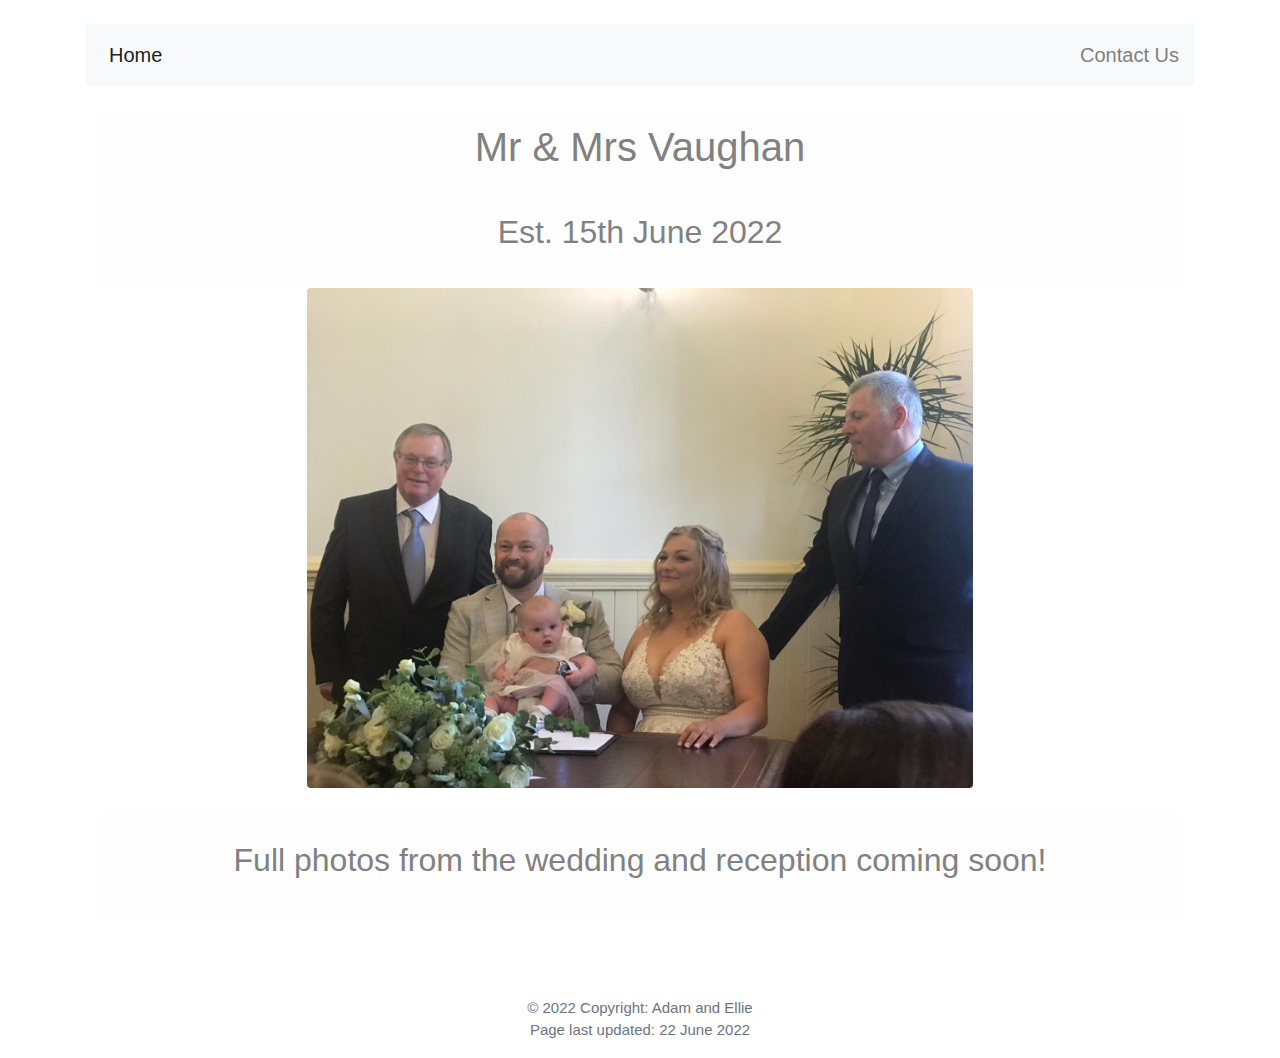
<file: index.html>
<!DOCTYPE html>
<html lang="en">
<head>
  <!-- Required meta tags -->
  <meta charset="utf-8" />
  <meta
    name="viewport"
    content="width=device-width, initial-scale=1, shrink-to-fit=no"
  />

  <!-- Bootstrap CSS -->
  <link
    rel="stylesheet"
    href="https://stackpath.bootstrapcdn.com/bootstrap/4.4.1/css/bootstrap.min.css"
    integrity="sha384-Vkoo8x4CGsO3+Hhxv8T/Q5PaXtkKtu6ug5TOeNV6gBiFeWPGFN9MuhOf23Q9Ifjh"
    crossorigin="anonymous"
  />
  <link rel="stylesheet" href="stylesheet.css" />

  <title>Mr & Mrs Vaughan</title>
  <meta
    name="description"
    content="The homepage for Mr & Mrs Vaughan."
  />
</head>

<body style="max-height: 100%">
  <div class="container">
    <div class="row">
      <div class="col-xs-12 col-sm-12 col-md-12 col-lg-12 col-xl-12">
        <br />

        <nav class="navbar navbar-expand-lg navbar-light bg-light">
          <button
            class="navbar-toggler"
            type="button"
            data-toggle="collapse"
            data-target="#navbarTogglerDemo01"
            aria-controls="navbarTogglerDemo01"
            aria-expanded="false"
            aria-label="Toggle navigation"
          >
            <span class="navbar-toggler-icon"></span>
          </button>
          <div class="collapse navbar-collapse" id="navbarTogglerDemo01">
            <ul
              class="navbar-nav mr-auto mt-2 mt-lg-0"
            >
              <li class="nav-item active">
                <a class="nav-link active" href="#"
                  >Home<span class="sr-only">(current)</span></a
                >
              </li>
              <!-- <li class="nav-item">
                <a class="nav-link" href="our-story.html">Our Story</a>
              </li>
              <li class="nav-item">
                <a class="nav-link" href="venue.html">Venue</a>
              </li>
              <li class="nav-item">
                <a class="nav-link" href="about-the-day.html">About The Day</a>
              </li> -->
            </ul>
            <ul class="navbar-nav ml-auto mt-2 mt-lg-0">
              <li class="nav-item">
                <a data-toggle="modal" style="color: grey;" data-target="#exampleModalCenter">
                  Contact Us
                </a>
              </li>
            </ul>
          </div>
        </nav>
      </div>
    </div>

    <!-- Modal -->
    <div class="modal fade" id="exampleModalCenter" tabindex="-1" role="dialog" aria-labelledby="exampleModalCenterTitle"
      aria-hidden="true">
      <div class="modal-dialog modal-dialog-centered" role="document">
        <div class="modal-content">
          <div class="modal-header">
            <h4 class="modal-title" id="exampleModalCenterTitle">
              Contact Us
            </h4>
            <button type="button" class="close" data-dismiss="modal" aria-label="Close">
              <span aria-hidden="true">&times;</span>
              <span class="sr-only">Close</span>
            </button>
          </div>
          <div class="modal-body">
            <form action="https://formspree.io/f/xleoanbk" method="POST">
              <label class="form-group" for="formGroupExampleInput">Your name:</label>
              <input type="text" name="name" class="form-control" id="formGroupExampleInput" placeholder="Your name here"
                required />
              <br />
              <label class="form-group" for="exampleFormControlInput1">Your email address (optional):</label>
              <input type="email" name="_replyto" class="form-control" id="exampleFormControlInput1"
                placeholder="name@example.com" />
              <br />
              <label class="form-group" for="exampleFormControlTextarea1">Message:</label>
              <textarea name="message" class="form-control" id="exampleFormControlTextarea1" rows="3" required></textarea>

              <div class="modal-footer">
                <button type="button" class="btn btn-secondary" data-dismiss="modal">
                  Close
                </button>
                <input type="submit" value="Send" class="btn btn-primary" />
                </button>
              </div>

            </form>
          </div>
        </div>
      </div>
    </div>
    <a href="#" id="toTopBtn" class="cd-top text-replace js-cd-top cd-top--is-visible cd-top--fade-out" data-abc="true"></a>
    <div class="container" style="max-height: 100%;">
      <div class="row">
        <div class="col-xs-12 col-sm-12col-md-12 col-lg-12 col-xl-12">
          <br />
          <div class="alert alert-light text-center" style="font-size: 35px;" role="alert">
            <h1 style="margin-bottom: 0;">Mr & Mrs Vaughan</h1>
          </div>
          <div class="alert alert-light text-center" role="alert">
            <h2 style="border: 0">Est. 15th June 2022</h2>
          </div>
          <img
            style="max-height: 500px;"
            src="images/weddingPhotos/mainImage.jpeg"
            class="rounded mx-auto d-block img-fluid main-pic"
            alt="Adam and Ellie signing the wedding papers. Trev and Gerry are at the side. Adam is holding"
          />
          <br>
          <div class="alert alert-light text-center" role="alert">
            <h2 style="border: 0">Full photos from the wedding and reception coming soon!</h2>
          </div>
        </div>
      </div>
    </div>
  </div>

  <footer class="page-footer text-secondary">
    <div class="footer-copyright text-center py-3">
      <span>© 2022 Copyright: Adam and Ellie</span>
      <br />
      <span>Page last updated: 22 June 2022</span>
    </div>
  </footer>

  <!-- Optional JavaScript -->
  <!-- jQuery first, then Popper.js, then Bootstrap JS -->
  <script
    src="https://code.jquery.com/jquery-3.4.1.slim.min.js"
    integrity="sha384-J6qa4849blE2+poT4WnyKhv5vZF5SrPo0iEjwBvKU7imGFAV0wwj1yYfoRSJoZ+n"
    crossorigin="anonymous"
  ></script>
  <script
    src="https://cdn.jsdelivr.net/npm/popper.js@1.16.0/dist/umd/popper.min.js"
    integrity="sha384-Q6E9RHvbIyZFJoft+2mJbHaEWldlvI9IOYy5n3zV9zzTtmI3UksdQRVvoxMfooAo"
    crossorigin="anonymous"
  ></script>
  <script
    src="https://stackpath.bootstrapcdn.com/bootstrap/4.4.1/js/bootstrap.min.js"
    integrity="sha384-wfSDF2E50Y2D1uUdj0O3uMBJnjuUD4Ih7YwaYd1iqfktj0Uod8GCExl3Og8ifwB6"
    crossorigin="anonymous"
  ></script>
</body>
</html>
</file>
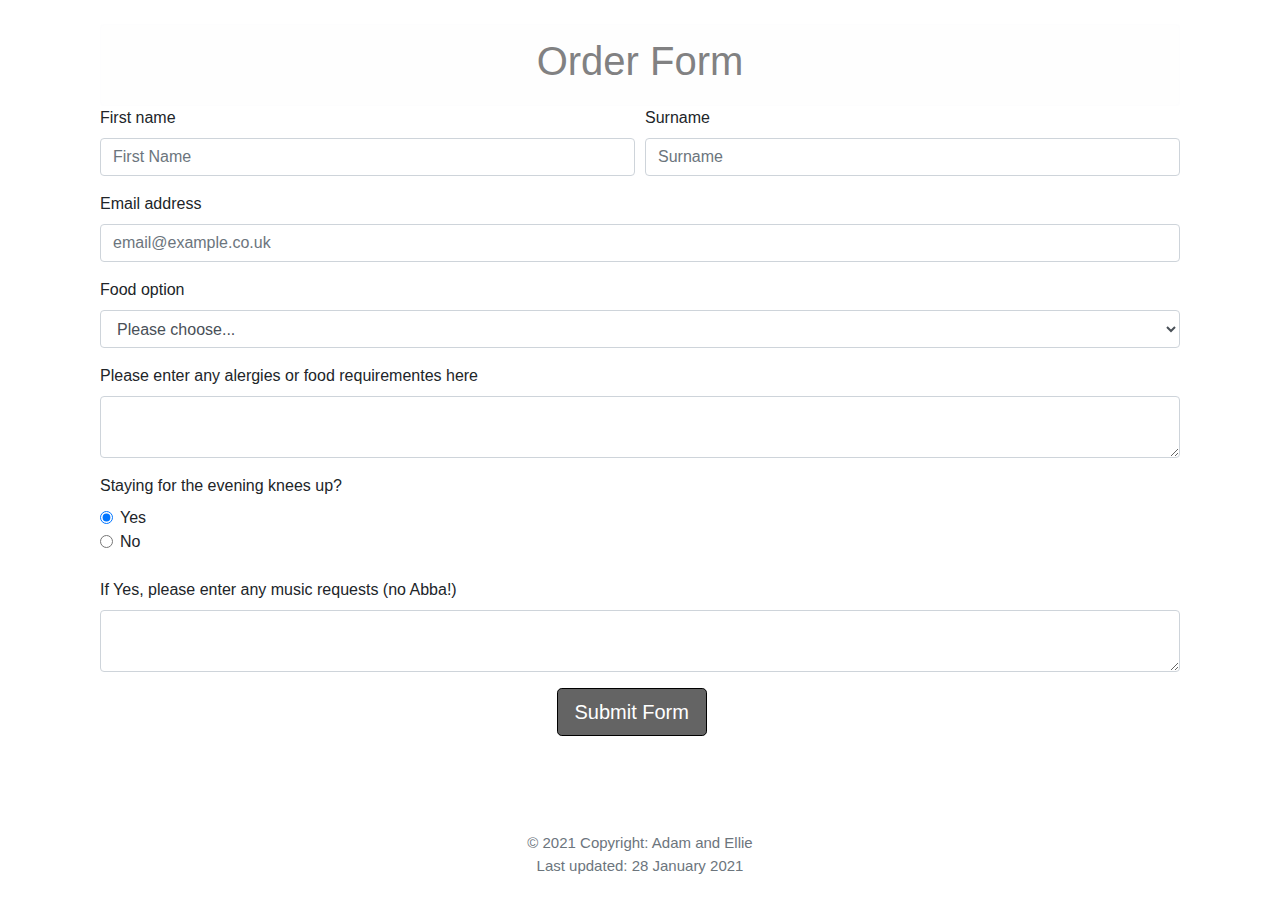
<file: order-form.html>
<!DOCTYPE html>
<html lang="en">
<head>
  <!-- Required meta tags -->
  <meta charset="utf-8" />
  <meta
    name="viewport"
    content="width=device-width, initial-scale=1, shrink-to-fit=no"
  />

  <!-- Bootstrap CSS -->
  <link
    rel="stylesheet"
    href="https://stackpath.bootstrapcdn.com/bootstrap/4.4.1/css/bootstrap.min.css"
    integrity="sha384-Vkoo8x4CGsO3+Hhxv8T/Q5PaXtkKtu6ug5TOeNV6gBiFeWPGFN9MuhOf23Q9Ifjh"
    crossorigin="anonymous"
  />
  <link rel="stylesheet" href="stylesheet.css" />

  <title>Order Form</title>
  <meta
    name="description"
    content="Website with all the details for Adam and Ellie's wedding."
  />
</head>

<body style="max-height: 100%">
  <div class="container">

    <div class="container" style="max-height: 100%;">
      <div class="row">
        <div class="col-xs-12 col-sm-12col-md-12 col-lg-12 col-xl-12">
          <br />
          <div class="alert alert-light text-center" style="font-size: 35px;" role="alert">
            <h1>Order Form</h1>
          </div>  
          <div class="row justify-content-md-center">
            <div class="col-sm-12col-md-12 col-lg-12 col-xl-12">
              <form action="/party/new_party" method="POST">
                <div class="form-row">
                  <div class="form-group col-md-6">
                    <label for="validationCustom01">First name</label>
                    <input type="text" class="form-control" id="first_name" name="first_name" aria-label="first name"
                      placeholder="First Name" required>
                  </div>
                  <div class="form-group col-md-6">
                    <label for="hostSurname">Surname</label>
                    <input type="text" class="form-control" id="surname" name="surname" aria-label="surname" placeholder="Surname"
                      required>
                  </div>
                </div>
                <div class="form-group">
                  <label for="inputAddress">Email address</label>
                  <input type="email" class="form-control" id="email_address" name="email_address" aria-label="email address"
                    placeholder="email@example.co.uk" required>
                </div>
                <div class="form-group">
                  <label for="partyLocation">Food option</label>
                  <select class="form-control" id="exampleFormControlSelect1">
                    <option>Please choose...</option>
                    <option>Hog Roast</option>
                    <option>Paella</option>
                    <option>Vegetarian</option>
                    <option>Vegan</option>
                    <option>Other - Please specify below</option>
                  </select>
                </div>
                <div class="form-group">
                  <label for="exampleFormControlTextarea1">Please enter any alergies or food requirementes here</label>
                  <textarea class="form-control" id="exampleFormControlTextarea1" rows="2"></textarea>
                </div>
                <div class="form-group">
                  <label for="exampleFormControlTextarea1">Staying for the evening knees up?</label>
                  <div class="form-check">
                    <input class="form-check-input" type="radio" name="exampleRadios" id="exampleRadios1" value="option1" checked>
                    <label class="form-check-label" for="exampleRadios1">
                      Yes
                    </label>
                  </div>
                  <div class="form-check">
                    <input class="form-check-input" type="radio" name="exampleRadios" id="exampleRadios2" value="option2">
                    <label class="form-check-label" for="exampleRadios2">
                      No
                    </label>
                  </div>
                  <br/>
                  <div class="form-group">
                    <label for="exampleFormControlTextarea1">If Yes, please enter any music requests (no Abba!)</label>
                    <textarea class="form-control" id="exampleFormControlTextarea1" rows="2"></textarea>
                  </div>
                </div>

                <div class="container">
                  <div class='form-row justify-content-md-center'>
                    <div class="form-group col-md-2 justify-content-md-center">
                      <button type="submit" class="btn btn-success btn-lg">Submit Form</button>
                    </div>
                  </div>
                </div>
              </form>
            </div>
          </div>
        </div>
      </div>
    </div>
  </div>

  <footer class="page-footer text-secondary">
    <div class="footer-copyright text-center py-3">
      © 2021 Copyright:
      <a>Adam and Ellie</a>
      <br />
      <a>Last updated: 28 January 2021</a>
    </div>
  </footer>

  <!-- Optional JavaScript -->
  <!-- jQuery first, then Popper.js, then Bootstrap JS -->
  <script
    src="https://code.jquery.com/jquery-3.4.1.slim.min.js"
    integrity="sha384-J6qa4849blE2+poT4WnyKhv5vZF5SrPo0iEjwBvKU7imGFAV0wwj1yYfoRSJoZ+n"
    crossorigin="anonymous"
  ></script>
  <script
    src="https://cdn.jsdelivr.net/npm/popper.js@1.16.0/dist/umd/popper.min.js"
    integrity="sha384-Q6E9RHvbIyZFJoft+2mJbHaEWldlvI9IOYy5n3zV9zzTtmI3UksdQRVvoxMfooAo"
    crossorigin="anonymous"
  ></script>
  <script
    src="https://stackpath.bootstrapcdn.com/bootstrap/4.4.1/js/bootstrap.min.js"
    integrity="sha384-wfSDF2E50Y2D1uUdj0O3uMBJnjuUD4Ih7YwaYd1iqfktj0Uod8GCExl3Og8ifwB6"
    crossorigin="anonymous"
  ></script>
</body>
</html>
</file>
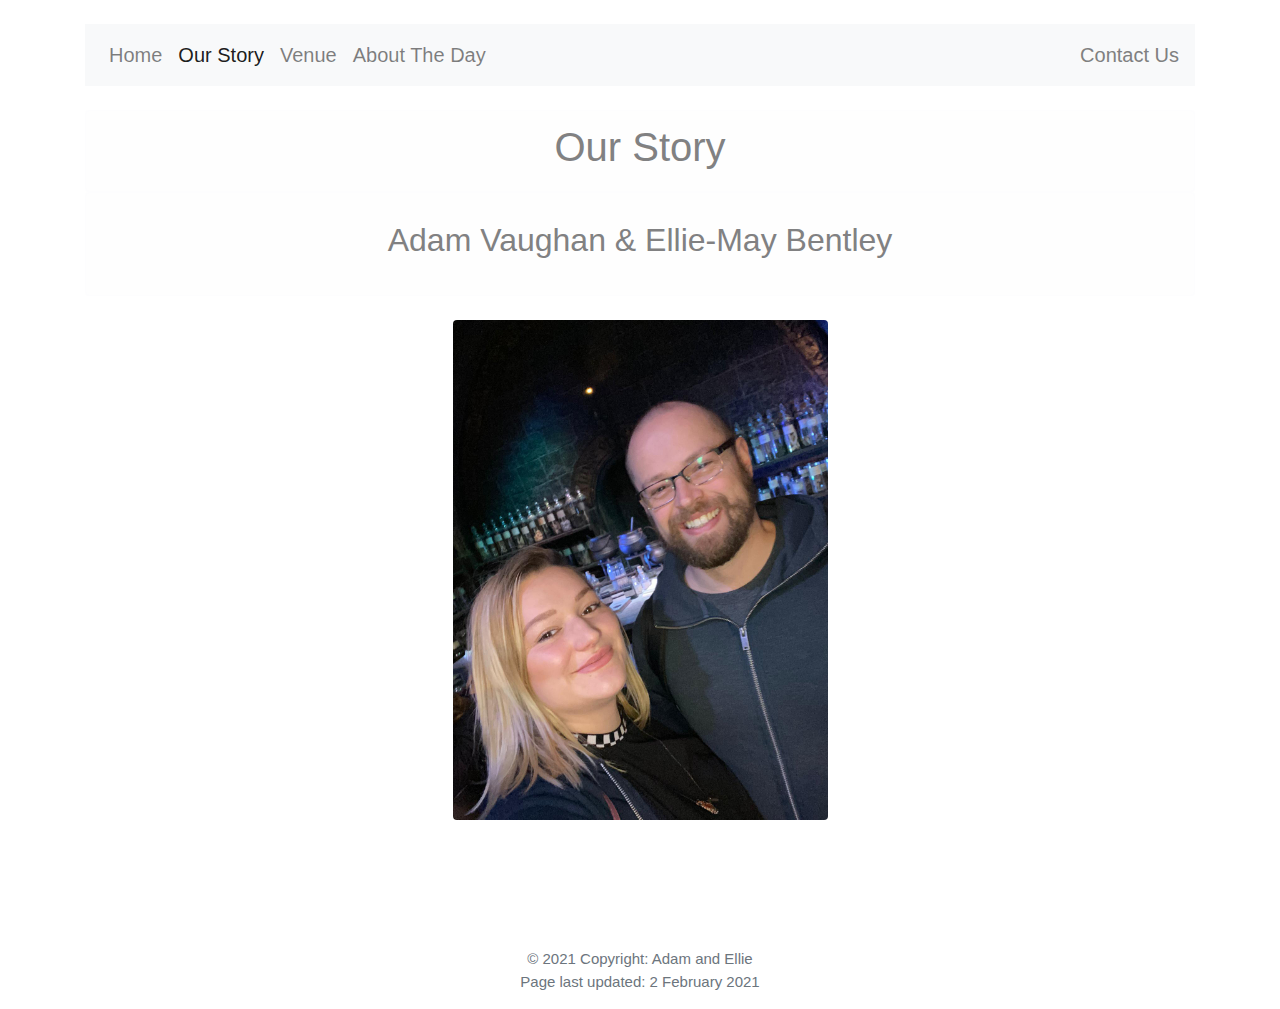
<file: our-story.html>
<!DOCTYPE html>
<html lang="en">

<head>
  <!-- Required meta tags -->
  <meta charset="utf-8" />
  <meta name="viewport" content="width=device-width, initial-scale=1, shrink-to-fit=no" />

  <!-- Bootstrap CSS -->
  <link rel="stylesheet" href="https://stackpath.bootstrapcdn.com/bootstrap/4.4.1/css/bootstrap.min.css"
    integrity="sha384-Vkoo8x4CGsO3+Hhxv8T/Q5PaXtkKtu6ug5TOeNV6gBiFeWPGFN9MuhOf23Q9Ifjh" crossorigin="anonymous" />
  <link rel="stylesheet" href="stylesheet.css" />
  <title>Our Story</title>
  <meta name="description"
    content="Page detailsing the love story for Adam and Ellie." />
</head>

<body style="max-height: 100%">
  <div class="container">
    <div class="row">
      <div class="col-xs-12 col-sm-12 col-md-12 col-lg-12 col-xl-12">
        <br />

        <nav class="navbar navbar-expand-lg navbar-light bg-light">
          <button class="navbar-toggler" type="button" data-toggle="collapse" data-target="#navbarTogglerDemo01"
            aria-controls="navbarTogglerDemo01" aria-expanded="false" aria-label="Toggle navigation">
            <span class="navbar-toggler-icon"></span>
          </button>
          <div class="collapse navbar-collapse" id="navbarTogglerDemo01">
            <ul class="navbar-nav mr-auto mt-2 mt-lg-0">
              <li class="nav-item">
                <a class="nav-link" href="index.html">Home</a>
              </li>
              <li class="nav-item active">
                <a class="nav-link active" href="#">Our Story<span class="sr-only">(current)</span></a>
              </li>
              <li class="nav-item">
                <a class="nav-link" href="venue.html">Venue</a>
              </li>
              <li class="nav-item">
                <a class="nav-link" href="about-the-day.html">About The Day</a>
              </li>
            </ul>
              <ul class="navbar-nav ml-auto mt-2 mt-lg-0">
                <li class="nav-item">
                  <a data-toggle="modal" style="color: grey;" data-target="#exampleModalCenter">
                    Contact Us
                  </a>
                </li>
              </ul>
            </div>
          </div>
        </nav>
      </div>
    </div>

    <!-- Modal -->
    <div class="modal fade" id="exampleModalCenter" tabindex="-1" role="dialog" aria-labelledby="exampleModalCenterTitle"
      aria-hidden="true">
      <div class="modal-dialog modal-dialog-centered" role="document">
        <div class="modal-content">
          <div class="modal-header">
            <h4 class="modal-title" id="exampleModalCenterTitle">
              Contact Us
            </h4>
            <button type="button" class="close" data-dismiss="modal" aria-label="Close">
              <span aria-hidden="true">&times;</span>
              <span class="sr-only">Close</span>
            </button>
          </div>
          <div class="modal-body">
            <form action="https://formspree.io/f/xleoanbk" method="POST">
              <label class="form-group" for="formGroupExampleInput">Your name:</label>
              <input type="text" name="name" class="form-control" id="formGroupExampleInput" placeholder="Your name here"
                required />
              <br />
              <label class="form-group" for="exampleFormControlInput1">Your email address (optional):</label>
              <input type="email" name="_replyto" class="form-control" id="exampleFormControlInput1"
                placeholder="name@example.com" />
              <br />
              <label class="form-group" for="exampleFormControlTextarea1">Message:</label>
              <textarea name="message" class="form-control" id="exampleFormControlTextarea1" rows="3" required></textarea>

              <div class="modal-footer">
                <button type="button" class="btn btn-secondary" data-dismiss="modal">
                  Close
                </button>
                <input type="submit" value="Send" class="btn btn-primary" />
                </button>
              </div>

            </form>
          </div>
        </div>
      </div>
    </div>

    <div class="container" style="max-height: 100%;">
      <div class="row">
        <div class="col-xs-12 col-sm-12col-md-12 col-lg-12 col-xl-12">
          <br />
          <div class="alert alert-light text-center" style="font-size: 35px;" role="alert">
            <h1>Our Story</h1>
          </div>
          <div class="alert alert-light text-center" role="alert">
            <h2 style="border: 0">Adam Vaughan & Ellie-May Bentley</h2>
          </div>
          <br />

          <img style="max-height: 500px;" src="images/adamAndEllie/adam-ellie1.jpeg" class="rounded mx-auto d-block img-fluid"
            alt="Four Oaks Farm, Hassocks" />
          <br />
          <br />
        </div>
      </div>
    </div>
  </div>

  <footer class="page-footer text-secondary">
    <div class="footer-copyright text-center py-3">
      <span>© 2021 Copyright: Adam and Ellie</span>
      <br />
      <span>Page last updated: 2 February 2021</span>
    </div>
  </footer>

  <!-- Optional JavaScript -->
  <!-- jQuery first, then Popper.js, then Bootstrap JS -->
  <script src="https://code.jquery.com/jquery-3.4.1.slim.min.js"
    integrity="sha384-J6qa4849blE2+poT4WnyKhv5vZF5SrPo0iEjwBvKU7imGFAV0wwj1yYfoRSJoZ+n"
    crossorigin="anonymous"></script>
  <script src="https://cdn.jsdelivr.net/npm/popper.js@1.16.0/dist/umd/popper.min.js"
    integrity="sha384-Q6E9RHvbIyZFJoft+2mJbHaEWldlvI9IOYy5n3zV9zzTtmI3UksdQRVvoxMfooAo"
    crossorigin="anonymous"></script>
  <script src="https://stackpath.bootstrapcdn.com/bootstrap/4.4.1/js/bootstrap.min.js"
    integrity="sha384-wfSDF2E50Y2D1uUdj0O3uMBJnjuUD4Ih7YwaYd1iqfktj0Uod8GCExl3Og8ifwB6"
    crossorigin="anonymous"></script>
    
</body>

</html>
</file>
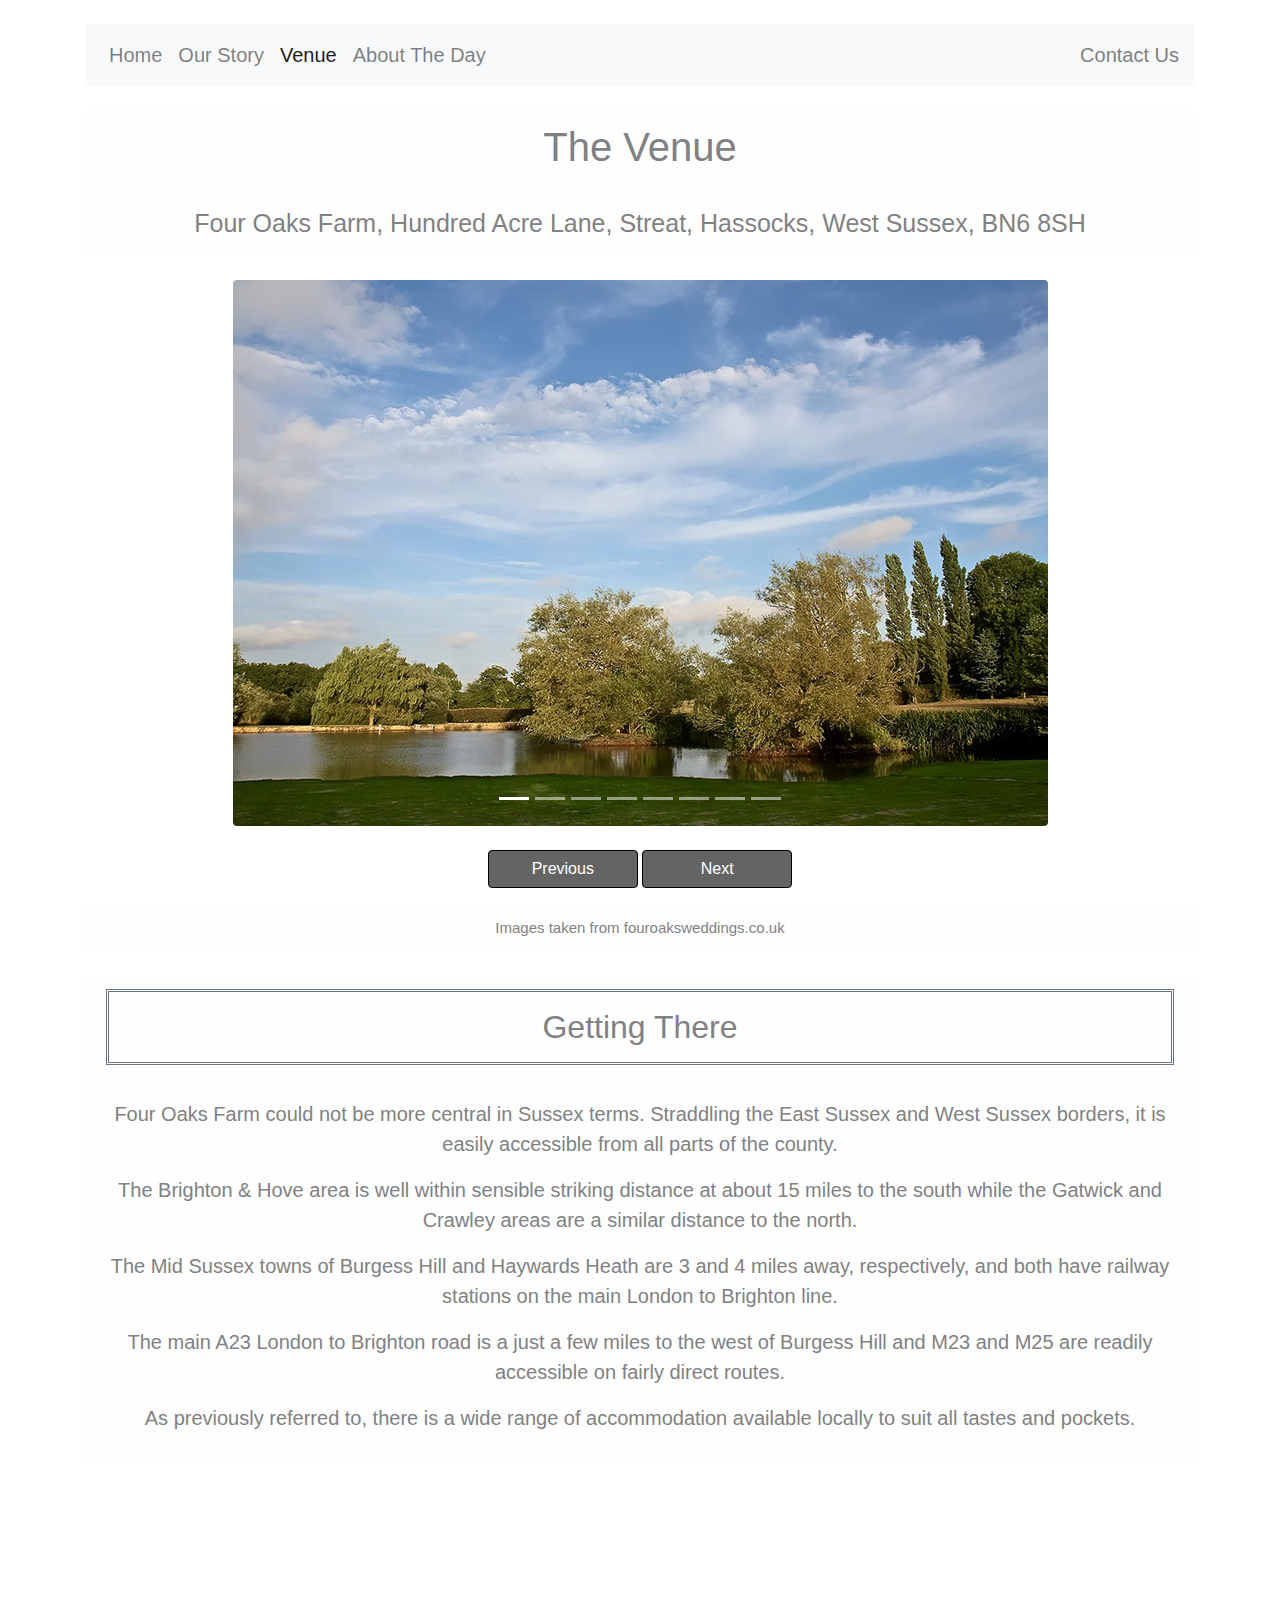
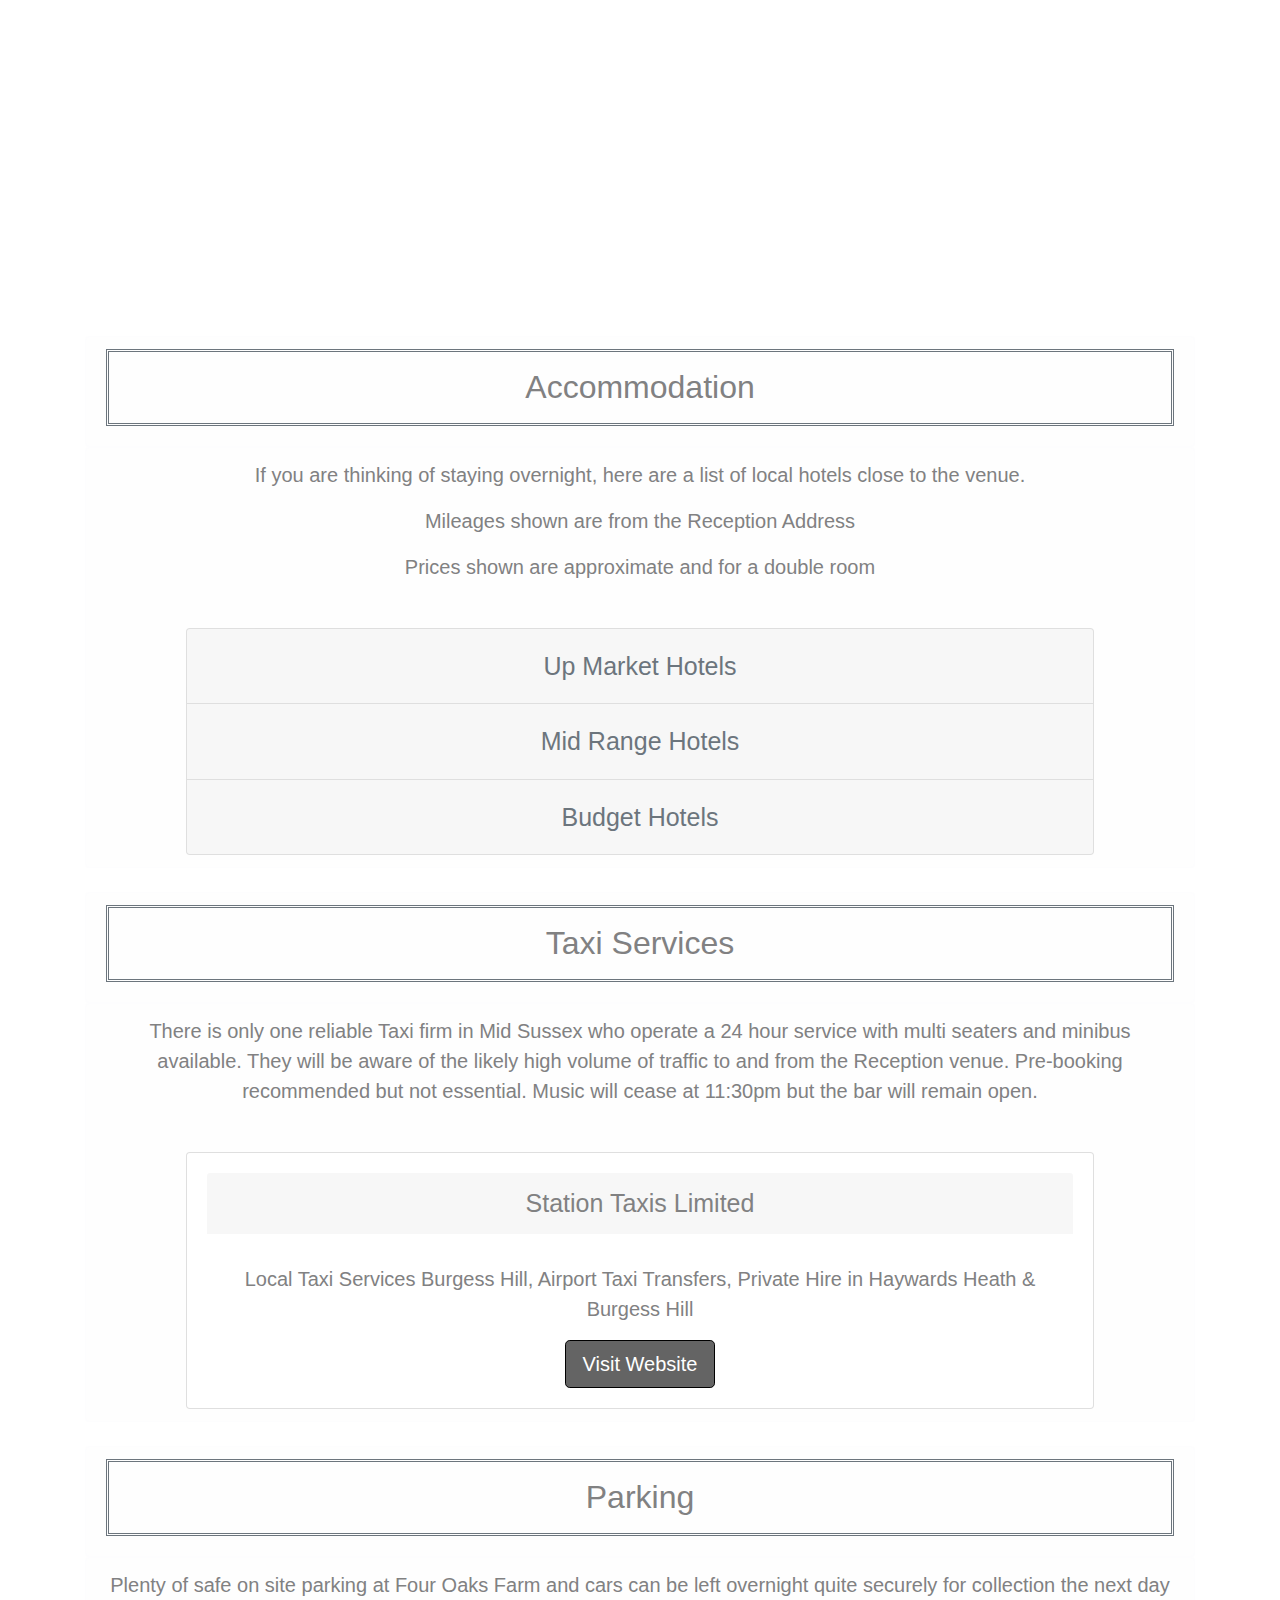
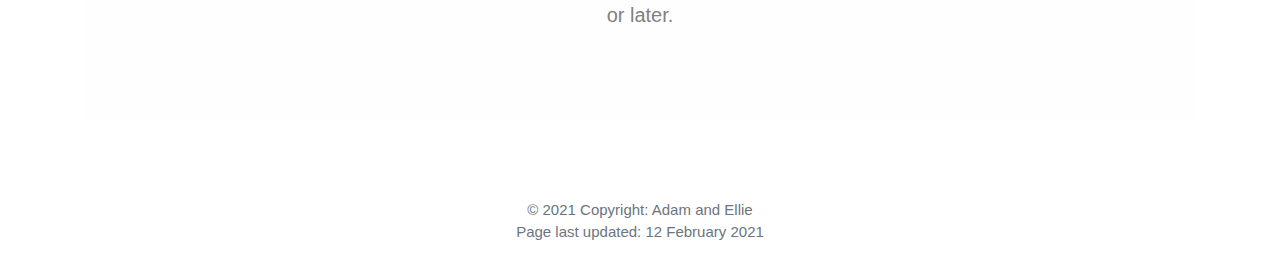
<file: venue.html>
<!DOCTYPE html>
<html lang="en">

<head>
  <!-- Required meta tags -->
  <meta charset="utf-8" />
  <meta name="viewport" content="width=device-width, initial-scale=1, shrink-to-fit=no" />

  <!-- Bootstrap CSS -->
  <link rel="stylesheet" href="https://stackpath.bootstrapcdn.com/bootstrap/4.4.1/css/bootstrap.min.css"
    integrity="sha384-Vkoo8x4CGsO3+Hhxv8T/Q5PaXtkKtu6ug5TOeNV6gBiFeWPGFN9MuhOf23Q9Ifjh" crossorigin="anonymous" />
  <link rel="stylesheet" href="stylesheet.css" />
  <link rel="stylesheet" href="https://cdnjs.cloudflare.com/ajax/libs/font-awesome/4.7.0/css/font-awesome.min.css">


  <title>Venue</title>
  <meta name="description"
    content="The venue page provides all the details you need to know for Four Oaks Farm wedding venue." />
</head>

<body style="max-height: 100%">
  <button onclick="topFunction()" id="myBtn" title="Go to top"><i class="fa fa-arrow-up"></i></button>

  <div class="container">
    <div class="row">
      <div class="col-xs-12 col-sm-12 col-md-12 col-lg-12 col-xl-12">
        <br />

        <nav class="navbar navbar-expand-lg navbar-light bg-light">
          <button class="navbar-toggler" type="button" data-toggle="collapse" data-target="#navbarTogglerDemo01"
            aria-controls="navbarTogglerDemo01" aria-expanded="false" aria-label="Toggle navigation">
            <span class="navbar-toggler-icon"></span>
          </button>
          <div class="collapse navbar-collapse" id="navbarTogglerDemo01">
            <ul class="navbar-nav mr-auto mt-2 mt-lg-0">
              <li class="nav-item">
                <a class="nav-link" href="index.html">Home</a>
              </li>
              <li class="nav-item">
                <a class="nav-link" href="our-story.html">Our Story</a>
              </li>
              <li class="nav-item active">
                <a class="nav-link active" href="#">Venue<span class="sr-only">(current)</span></a>
              </li>
              <li class="nav-item">
                <a class="nav-link" href="about-the-day.html">About The Day</a>
              </li>
            </ul>
            <ul class="navbar-nav ml-auto mt-2 mt-lg-0">
              <li class="nav-item">
                <a data-toggle="modal" style="color: grey;" data-target="#exampleModalCenter">
                  Contact Us
                </a>
              </li>
            </ul>
          </div>
        </nav>
      </div>
    </div>
  </div>

  <!-- Modal -->
  <div class="modal fade" id="exampleModalCenter" tabindex="-1" role="dialog" aria-labelledby="exampleModalCenterTitle"
    aria-hidden="true">
    <div class="modal-dialog modal-dialog-centered" role="document">
      <div class="modal-content">
        <div class="modal-header">
          <h4 class="modal-title" id="exampleModalCenterTitle">
            Contact Us
          </h4>
          <button type="button" class="close" data-dismiss="modal" aria-label="Close">
            <span aria-hidden="true">&times;</span>
            <span class="sr-only">Close</span>
          </button>
        </div>
        <div class="modal-body">
          <form action="https://formspree.io/f/xleoanbk" method="POST">
            <label class="form-group" for="formGroupExampleInput">Your name:</label>
            <input type="text" name="name" class="form-control" id="formGroupExampleInput" placeholder="Your name here"
              required />
            <br />
            <label class="form-group" for="exampleFormControlInput1">Your email address (optional):</label>
            <input type="email" name="_replyto" class="form-control" id="exampleFormControlInput1"
              placeholder="name@example.com" />
            <br />
            <label class="form-group" for="exampleFormControlTextarea1">Message:</label>
            <textarea name="message" class="form-control" id="exampleFormControlTextarea1" rows="3" required></textarea>

            <div class="modal-footer">
              <button type="button" class="btn btn-secondary" data-dismiss="modal">
                Close
              </button>
              <input type="submit" value="Send" class="btn btn-primary" />
              </button>
            </div>

          </form>
        </div>
      </div>
    </div>
  </div>

  <div class="container" style="max-height: 100%;">
    <div class="row">
      <div class="col-xs-12 col-sm-12col-md-12 col-lg-12 col-xl-12">
        <br />
        <div class="alert alert-light text-center" style="font-size: 35px;" role="alert">
          <h1>The Venue</h1>
        </div>
        <div class="alert alert-light text-center" role="alert">
          <span class="sub-heading">Four Oaks Farm, Hundred Acre Lane, Streat, Hassocks, West Sussex, BN6 8SH</span>
        </div>
        <br />
        <div id="carouselExampleIndicators" class="carousel slide" data-ride="carousel">
          <ol class="carousel-indicators">
            <li data-target="#carouselExampleIndicators" data-slide-to="0" class="active"></li>
            <li data-target="#carouselExampleIndicators" data-slide-to="1"></li>
            <li data-target="#carouselExampleIndicators" data-slide-to="2"></li>
            <li data-target="#carouselExampleIndicators" data-slide-to="3"></li>
            <li data-target="#carouselExampleIndicators" data-slide-to="4"></li>
            <li data-target="#carouselExampleIndicators" data-slide-to="5"></li>
            <li data-target="#carouselExampleIndicators" data-slide-to="6"></li>
            <li data-target="#carouselExampleIndicators" data-slide-to="7"></li>
          </ol>
          <div class="carousel-inner">
            <div class="carousel-item active">
              <img src="images/fourOaks/FourOaks1.png" class="rounded mx-auto d-block img-fluid" class="d-block w-100"
                alt="...">
            </div>
            <div class="carousel-item">
              <img src="images/fourOaks/FourOaks2.png" class="rounded mx-auto d-block img-fluid" class="d-block w-100"
                alt="...">
            </div>
            <div class="carousel-item">
              <img src="images/fourOaks/FourOaks3.png" class="rounded mx-auto d-block img-fluid" class="d-block w-100"
                alt="...">
            </div>
            <div class="carousel-item">
              <img src="images/fourOaks/FourOaks4.png" class="rounded mx-auto d-block img-fluid" class="d-block w-100"
                alt="...">
            </div>
            <div class="carousel-item">
              <img src="images/fourOaks/FourOaks5.png" class="rounded mx-auto d-block img-fluid" class="d-block w-100"
                alt="...">
            </div>
            <div class="carousel-item">
              <img src="images/fourOaks/FourOaks6.png" class="rounded mx-auto d-block img-fluid" class="d-block w-100"
                alt="...">
            </div>
            <div class="carousel-item ">
              <img src="images/fourOaks/FourOaks7.png" class="rounded mx-auto d-block img-fluid" class="d-block w-100"
                alt="...">
            </div>
            <div class="carousel-item">
              <img src="images/fourOaks/FourOaks8.png" class="rounded mx-auto d-block img-fluid" class="d-block w-100"
                alt="...">
            </div>
          </div>
        </div>
        </br>
        <div class='form-row justify-content-md-center' style="justify-content: center;">
          <div class="form-group row-md justify-content-md-center">
            <button href="#carouselExampleIndicators" role="button" data-slide="prev"
              class="btn btn-md venue">Previous</button>
            <button href="#carouselExampleIndicators" role="button" data-slide="next"
              class="btn btn-md venue">Next</button>
          </div>
        </div>
        <div class="alert alert-light text-center" style="font-size: 15px;" role="alert">
          <span>Images taken from fouroaksweddings.co.uk</span>
        </div>
      </div>
    </div>
    <div class="row">
      <div class="col-xs-12 col-sm-12 col-md-12 col-lg-12 col-xl-12">
        <br />
        <div class="alert alert-light text-center" style="font-size: 35px;" role="alert">
          <h2>Getting There</h2>
        </div>
        <div class="alert alert-light text-center" role="alert">
          <p>Four Oaks Farm could not be more central in Sussex terms. Straddling the East Sussex and West Sussex
            borders, it is easily accessible from all parts of the county.</p>
          <p>The Brighton & Hove area is well within sensible striking distance at about 15 miles to the south while the
            Gatwick and Crawley areas are a similar distance to the north.</p>
          <p>The Mid Sussex towns of Burgess Hill and Haywards Heath
            are 3 and 4 miles away, respectively, and both have railway stations on the main London to Brighton line.</p>
          <p>The main A23 London to Brighton road is a just a few miles to the west of Burgess Hill and M23 and M25 are readily accessible on
            fairly direct routes.</p>
          <p>As previously referred to, there is a wide range of accommodation available locally to suit all tastes and
            pockets.</p>
        </div>
      </div>
    </div>
    <div class="row">
      <div class="col-sm map">
        <iframe
          src="https://www.google.com/maps/embed?pb=!1m14!1m8!1m3!1d10054.568573898947!2d-0.0803717!3d50.9488308!3m2!1i1024!2i768!4f13.1!3m3!1m2!1s0x0%3A0x2b358fe8a872d3c9!2sFour%20Oaks%20Farm%20-%20Wedding%20Venue!5e0!3m2!1sen!2suk!4v1613149652663!5m2!1sen!2suk"
          width="600" height="450" frameborder="0" style="border:0;" allowfullscreen="" aria-hidden="false" tabindex="0">
        </iframe>
      </div>
    </div>
    <div class="row">
      <div class="col-xs-12 col-sm-12col-md-12 col-lg-12 col-xl-12">
        <br />
        <div class="alert alert-light text-center" style="font-size: 35px;" role="alert">
          <h2>Accommodation</h2>
        </div>
        <div class="alert alert-light text-center" role="alert">
          <p>If you are thinking of staying overnight, here are a list of local hotels close to the venue.</p>
          <p>Mileages shown are from the Reception Address</p>
          <p>Prices shown are approximate and for a double room</p>
          <br />

          <div class="accordion" id="accordionExample">
            <div class="card">
              <div class="card-header" id="headingOne">
                <h2 class="mb-0">
                  <button class="btn btn-link btn-block text-center collapsed hotel" style="text-decoration: none;" type="button" data-toggle="collapse"
                    data-target="#collapseOne" aria-expanded="true" aria-controls="collapseOne">
                    <span class="acc-header">Up Market Hotels</span>
                  </button>
                </h2>
              </div>

              <div id="collapseOne" class="collapse" aria-labelledby="headingOne" data-parent="#accordionExample">
                <div class="card-body">

                  <!-- Up Market Hotels Start Here -->

                  <div class="jumbotron">
                    <h2 class="display-5">Ockenden Manor</h2>
                    <p class="lead">Ockenden Lane, Cuckfield, West Sussex RH17 5LG</p>
                    <p>Telephone: 01444 416111</p>
                    <p>Approx cost: £125 - £175</p>
                    <p>Distance: 6.2 miles</p>
                    <a class="btn btn-primary btn-lg" href="https://www.hshotels.co.uk/ockenden-manor/" target=_blank
                      role="button">Learn more</a>
                  </div>
                  <div class="jumbotron">
                    <h2 class="display-5">Gravetye Manor Country House Hotel</h2>
                    <p class="lead">Vowels Lane, West Hoathly, Sussex RH19 4LJ</p>
                    <p>Telephone: 01342 810567</p>
                    <p>Approx cost: £250 - £300</p>
                    <p>Distance: 9.2 miles</p>
                    <a class="btn btn-primary btn-lg" href="https://www.gravetyemanor.co.uk/" target=_blank
                      role="button">Learn more</a>
                  </div>

                </div>
              </div>
            </div>
            <div class="card">
              <div class="card-header" id="headingTwo">
                <h2 class="mb-0">
                  <button class="btn btn-link btn-block text-center collapsed" style="text-decoration: none;" type="button" data-toggle="collapse"
                    data-target="#collapseTwo" aria-expanded="false" aria-controls="collapseTwo">
                    <span class="acc-header">Mid Range Hotels</span>
                  </button>
                </h2>
              </div>
              <div id="collapseTwo" class="collapse" aria-labelledby="headingTwo" data-parent="#accordionExample">
                <div class="card-body">

                  <!-- Midrange Hotels Start Here -->

                  <div class="jumbotron">
                    <h2 class="display-5">Hickstead Hotel (52 Rooms)</h2>
                    <p class="lead">Jobs Lane, Hickstead, Burgess Hill, West Sussex RH17 5NZ</p>
                    <p>Telephone: 08456 038892</p>
                    <p>Approx cost: £97</p>
                    <p>Distance: 7.2 miles</p>
                    <a class="btn btn-primary btn-lg" href="https://www.classiclodges.co.uk/the-hickstead/"
                      target=_blank role="button">Learn more</a>
                  </div>

                  <div class="jumbotron">
                    <h2 class="display-5">Birch Hotel (51 Rooms)</h2>
                    <p class="lead">Lewes Road, Haywards Heath, West Sussex RH17 7SF</p>
                    <p>Telephone: 01444 451565</p>
                    <p>Approx cost: £75</p>
                    <p>Distance: 3.9 miles</p>
                    <a class="btn btn-primary btn-lg" href="https://www.birchhotel.co.uk/" target=_blank
                      role="button">Learn more</a>
                  </div>

                  <div class="jumbotron">
                    <h2 class="display-5">The Bull (4 Rooms)</h2>
                    <p class="lead">2 High Street, Ditchling, West Sussex BN6 8TA</p>
                    <p>Telephone: 01273 843147</p>
                    <p>Approx cost: £100</p>
                    <p>Distance: 3.3 miles</p>
                    <a class="btn btn-primary btn-lg" href="https://thebullditchling.com/" target=_blank
                      role="button">Learn more</a>
                  </div>

                  <div class="jumbotron">
                    <h2 class="display-5">The White Horse (6 Rooms)</h2>
                    <p class="lead">16 West Street, Ditchling, West Sussex BN6 8TS</p>
                    <p>Telephone: 01273 842006</p>
                    <p>Approx cost: £95</p>
                    <p>Distance: 3.3 miles</p>
                    <a class="btn btn-primary btn-lg" href="https://www.whitehorseditchling.com/" target=_blank
                      role="button">Learn more</a>
                  </div>
                </div>
              </div>
            </div>
            <div class="card">
              <div class="card-header" id="headingThree">
                <h2 class="mb-0">
                  <button class="btn btn-link btn-block text-center collapsed hotel" style="text-decoration: none;" type="button" data-toggle="collapse"
                    data-target="#collapseThree" aria-expanded="false" aria-controls="collapseThree">
                    <span class="acc-header">Budget Hotels</span>
                  </button>
                </h2>
              </div>
              <div id="collapseThree" class="collapse" aria-labelledby="headingThree" data-parent="#accordionExample">
                <div class="card-body">
                  <div class="jumbotron">
                    <h2 class="display-5">Premier Inn (60 Rooms)</h2>
                    <p class="lead">Charles Avenue, Burgess Hill, West Sussex RH15 9TQ</p>
                    <p>For the less discerning this could be a good choice. Newly built in a contemporary style and a
                      sensible distance for cab
                      rides etc.</p>
                    <p>Telephone: 0871 5278172</p>
                    <p>Approx cost: £70</p>
                    <p>Distance: 4.3 miles</p>
                    <a class="btn btn-primary btn-lg" href="https://www.whitehorseditchling.com/" target=_blank
                      role="button">Learn
                      more</a>
                  </div>
                </div>
              </div>
            </div>
          </div>
        </div>

      </div>
    </div>
    <div class="row">
      <div class="col-xs-12 col-sm-12col-md-12 col-lg-12 col-xl-12">
        <br />
        <div class="alert alert-light text-center" style="font-size: 35px;" role="alert">
          <h2>Taxi Services</h2>
        </div>
        <div class="alert alert-light text-center" role="alert">
          <p>There is only one reliable Taxi firm in Mid Sussex who operate a 24 hour service with multi seaters and
          minibus available. They will be aware of the likely high volume of traffic to and from the Reception venue.
          Pre-booking recommended but not essential. Music will cease at 11:30pm but the bar will remain open.</p>
          <br />
          <div class="taxi">
            <div class="card text-center">
              <div class="card-body">
                <div class="card-header" style="font-size: 25px;">
                  Station Taxis Limited
                </div>
                <br />
                <p class="card-text">Local Taxi Services Burgess Hill, Airport Taxi Transfers, Private Hire in Haywards Heath &
                  Burgess Hill</p>
                <a href="https://www.stationtaxisltd.co.uk/" target=_blank class="btn btn-primary btn-lg">Visit Website</a>
              </div>
            </div>
          </div>
        </div>
      </div>
    </div>
    <div class="row">
      <div class="col-xs-12 col-sm-12col-md-12 col-lg-12 col-xl-12">
        <br />
        <div class="alert alert-light text-center" style="font-size: 35px;" role="alert">
          <h2>Parking</h2>
        </div>
        <div class="alert alert-light text-center" role="alert">
          <p>Plenty of safe on site parking at Four Oaks Farm and cars can be left overnight quite securely for
            collection the next
            day or later.</p>
          <br />
          <br />
        </div>
      </div>
    </div>
  </div>
  <footer class="page-footer text-secondary">
    <div class="footer-copyright text-center py-3">
      <span>© 2021 Copyright: Adam and Ellie</span>
      <br />
      <span>Page last updated: 12 February 2021</span>
    </div>
  </footer>

  <!-- Optional JavaScript -->
  <!-- jQuery first, then Popper.js, then Bootstrap JS -->
  <script src="https://code.jquery.com/jquery-3.4.1.slim.min.js"
    integrity="sha384-J6qa4849blE2+poT4WnyKhv5vZF5SrPo0iEjwBvKU7imGFAV0wwj1yYfoRSJoZ+n"
    crossorigin="anonymous"></script>
  <script src="https://cdn.jsdelivr.net/npm/popper.js@1.16.0/dist/umd/popper.min.js"
    integrity="sha384-Q6E9RHvbIyZFJoft+2mJbHaEWldlvI9IOYy5n3zV9zzTtmI3UksdQRVvoxMfooAo"
    crossorigin="anonymous"></script>
  <script src="https://stackpath.bootstrapcdn.com/bootstrap/4.4.1/js/bootstrap.min.js"
    integrity="sha384-wfSDF2E50Y2D1uUdj0O3uMBJnjuUD4Ih7YwaYd1iqfktj0Uod8GCExl3Og8ifwB6"
    crossorigin="anonymous"></script>
  <script>
    //Get the button:
      mybutton = document.getElementById("myBtn");

      // When the user scrolls down 20px from the top of the document, show the button
      window.onscroll = function () { scrollFunction() };

      function scrollFunction() {
        if (document.body.scrollTop > 20 || document.documentElement.scrollTop > 20) {
          mybutton.style.display = "block";
        } else {
          mybutton.style.display = "none";
        }
      }

      // When the user clicks on the button, scroll to the top of the document
      function topFunction() {
        document.body.scrollTop = 0; // For Safari
        document.documentElement.scrollTop = 0; // For Chrome, Firefox, IE and Opera
      }
  </script>

</body>

</html>
</file>
<file: stylesheet.css>
/* nav bar styling */

.navbar-nav {
  font-size: 20px;
}

/* page styling */

.alert {
  font-size: 20px;
  margin-bottom: 0;
}

.sub-heading {
  font-size: 25px;
}

.acc-header {
  font-size: 25px;
  color: #6c757d;
}

.card-header {
  border-bottom: none;
}

.time {
  font-family: "Lucida Handwriting";
  text-decoration: underline;
}

.display-5 {
  font-size: 25px;
}

.lead {
  font-size: 20px;
}

h2 {
  padding-bottom: 1rem;
  border: 3px double #6c757d;
  padding-top: 1rem;
}

h3 {
  padding-bottom: 1rem;
  padding-top: 1rem;
}

.mb-0 {
  border: none;
  padding: 0;
}

.jumbotron {
  padding: 32px 16px;
}

.map {
  display: flex;
  justify-content: center;
}

.accordion,
.taxi,
.margin {
  margin: 0 5rem;
}

/* carosel styling */

.venue,
.btn-lg {
  background-color: #646464;
  border-color: black;
  width: 150px;
  color: white;
}

.venue:hover,
.btn-lg:hover {
  background-color: white;
  color: black;
  border-color: black;
}

.venue:visited,
.btn-lg:visited {
  background-color: #c8c8c8;
  color: black;
  border-color: black;
}

#myBtn {
  height: 3em;
  width: 3em;
  display: none; /* Hidden by default */
  position: fixed; /* Fixed/sticky position */
  bottom: 20px; /* Place the button at the bottom of the page */
  right: 30px; /* Place the button 30px from the right */
  z-index: 99; /* Make sure it does not overlap */
  border: none; /* Remove borders */
  outline: none; /* Remove outline */
  background-color: #646464; /* Set a background color */
  color: white; /* Text color */
  cursor: pointer; /* Add a mouse pointer on hover */
  padding: 15px; /* Some padding */
  border-radius: 50px; /* Rounded corners */
  font-size: 18px; /* Increase font size */
}

#myBtn:hover {
  background-color: #555; /* Add a dark-grey background on hover */
}

/* footer styling */

.page-footer {
  margin-top: 5%;
  font-size: 15px;
}

@media screen and (max-width: 700px) {
  .accordion,
  .taxi,
  .margin {
    margin: 0;
  }
}

@media screen and (max-width: 600px) {
  .acc-header {
    font-size: 20px;
  }

  .display-5 {
    font-size: 20px;
  }

  .lead {
    font-size: 17px;
  }

  p {
    font-size: 17px;
  }
}
</file>
